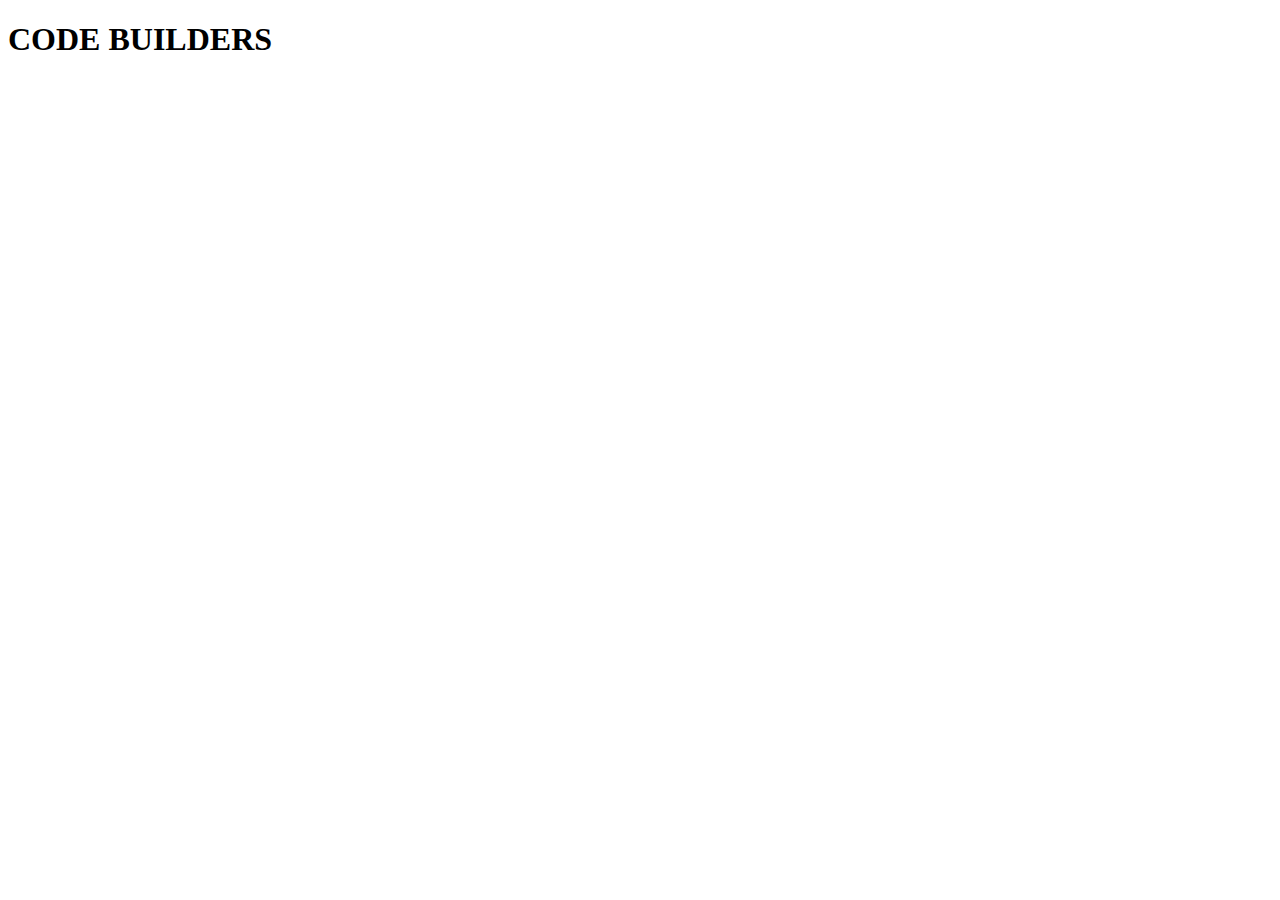
<file: index.html>
<!DOCTYPE html>
<html lang="en">
<head>
    <meta charset="UTF-8">
    <meta name="viewport" content="width=device-width, initial-scale=1.0">
    <title>Document</title>
</head>
<body>
    <h1>CODE BUILDERS</h1>
</body>
</html>
</file>
